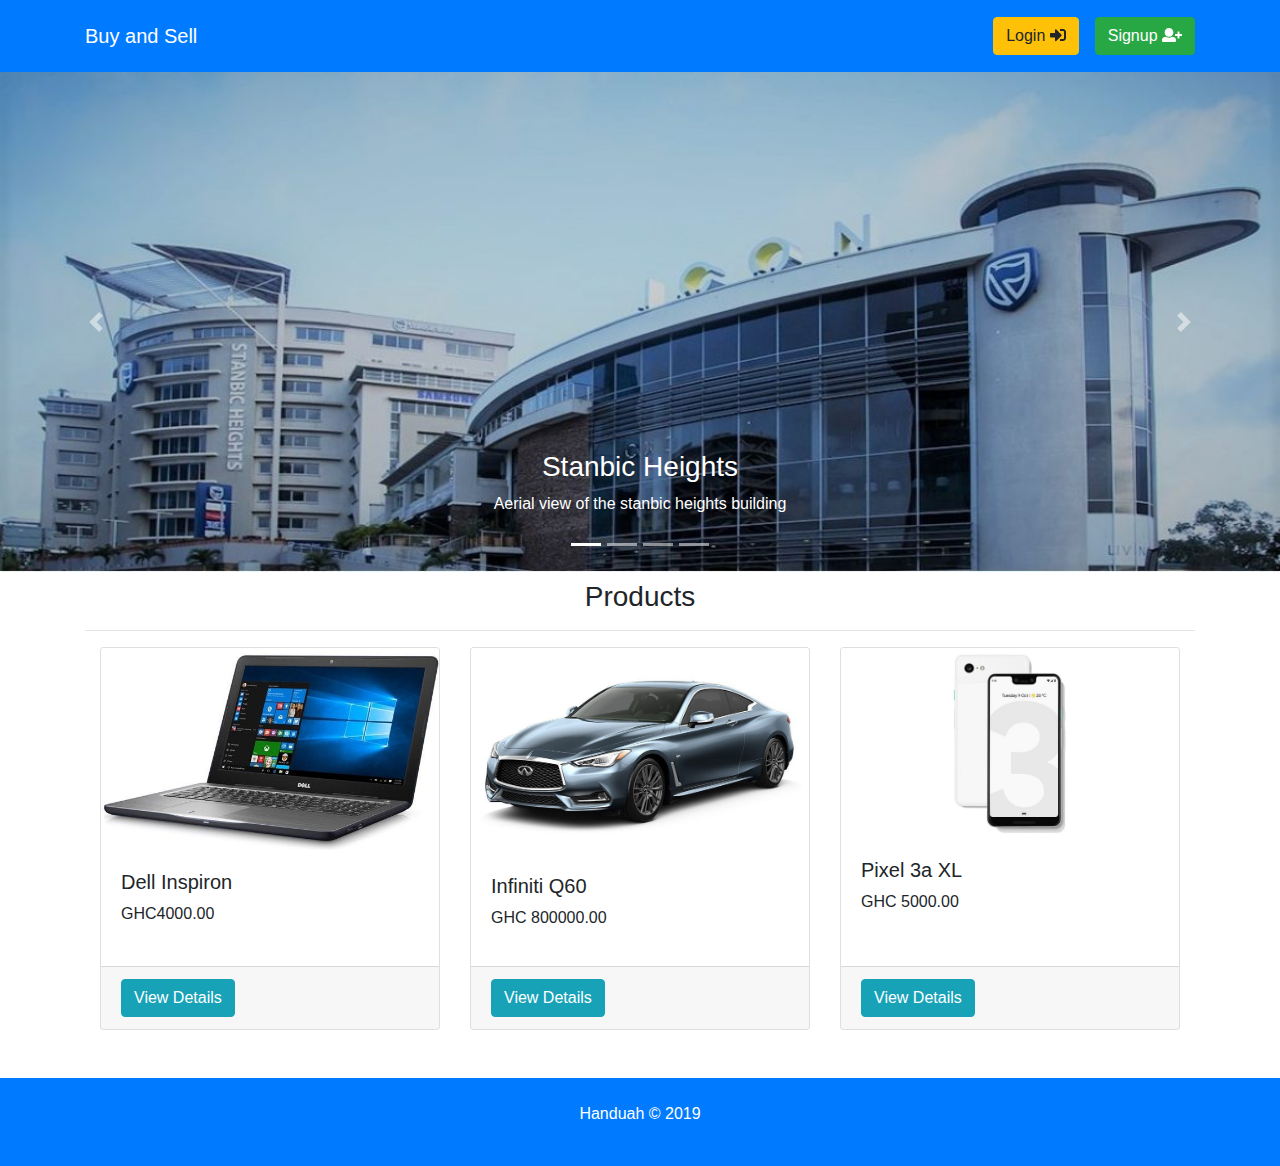
<file: index.html>
<!DOCTYPE html>
<html lang="en">
<head>
    <meta charset="utf-8">
    <meta http-equiv="X-UA-Compatible" content="IE-edge">
    <meta name="viewport" content="width=device-width, initial-scale = 1">
    <title>Buy and Sell Liberia Mockup</title>
    <link rel="stylesheet" href="css/bootstrap.css">
    <link rel="stylesheet" href="css/styles.css">
    <script src="js/fontawesome-all.js"></script>
</head>
<body>
     <!-- NAVBAR  -->
     <nav class="navbar navbar-expand-lg navbar-light bg-primary py-3">
        <div class="container">
                <a class="navbar-brand text-white" href="#">Buy and Sell</a>
                <button class="navbar-toggler" type="button" data-toggle="collapse" data-target="#navbarSupportedContent" aria-controls="navbarSupportedContent" aria-expanded="false" aria-label="Toggle navigation">
                <span class="navbar-toggler-icon"></span>
                </button>
            
                <div class="collapse navbar-collapse" id="navbarSupportedContent">
                <ul class="navbar-nav ml-auto">
                    <li class="nav-item active">
                        <a href="login.html" class="btn btn-warning mr-3">Login <span><i class="fas fa-sign-in-alt"></i></span> </a>
                    </li>
                    <li class="nav-item">
                        <a href="signup.html" class="btn btn-success">Signup <span><i class="fas fa-user-plus"></i></span></a>
                    </li>
                            
                </div>
        </div>
      </nav>
      <!-- NAVABAR END -->

       <!-- CAROUSEL SECTION -->
   <section id="carousel">
        <!-- <div class="carousel-container"> -->
         <div class="row">
             <div class="col-lg-12">
                      <!-- CAROUSEL SECTION START -->
                  <div id="carousel-images" class="carousel slide" data-ride="carousel">
                      <!-- indicators below image -->
                      <ol class="carousel-indicators">
                          <li data-target="#carousel-images" data-slide-to="0" class="active"></li>
                          <li data-target="#carousel-images" data-slide-to="1"></li>
                          <li data-target="#carousel-images" data-slide-to="2"></li>
                          <li data-target="#carousel-images" data-slide-to="3"></li>
                      </ol>
                      <!-- indicators end -->
                      <!-- slides wrapper start -->
                      <div class="carousel-inner" >
                          <div class="carousel-item active">
                              <img src="img/stanbic_1.jpg" alt="" class="d-block w-100">
                              <div class="carousel-caption">
                                  <h3>Stanbic Heights</h3>
                                  <p>Aerial view of the stanbic heights building</p>
                              </div>
                          </div>
                          <div class="carousel-item">
                             <img src="img/kemp_1.jpg" alt="" class="d-block w-100">
                             <div class="carousel-caption">
                                 <h3>Kempinski Hotel</h3>
                                 <p>Ghana's Premium Hotel</p>
                             </div>
                         </div>
                         <div class="carousel-item">
                             <img src="img/eco_1.jpg" alt="" class="d-block w-100">
                             <div class="carousel-caption">
                                 <h3>Ecobank Ghana Head Office</h3>
                                 <p>The International Bank</p>
                             </div>
                         </div>
                         <div class="carousel-item">
                             <img src="img/mov_1.jpg" alt="" class="d-block w-100">
                             <div class="carousel-caption">
                                 <h3>Movenpick Hotel</h3>
                                 <p>The Ambassador Hotel</p>
                             </div>
                         </div>
                      </div>
                      <!-- slides wrapper end -->
                      <!-- controls start -->
                      <a href="#carousel-images" class="carousel-control-prev" role="button" data-slide="prev">
                          <span class="carousel-control-prev-icon" aria-hidden="true"></span>
                          <span class="sr-only">Previous</span>
                      </a>
                      <a href="#carousel-images" class="carousel-control-next" role="button" data-slide="next">
                         <span class="carousel-control-next-icon" aria-hidden="true"></span>
                         <span class="sr-only">Next</span>
                     </a>
                  </div>
             </div>
         </div>
        <!-- </div> -->
    </section>
    <!-- CAROUSEL END -->

    <!-- PRODUCTS START -->
    <section id="products-category">
        <div class="row">
            <div class="col">
                <div class="container">
                    <h3 class="h3 text-center my-2">Products</h3><hr>
                </div>
            </div>
        </div>
    </section>

    <section id="product-list-home">
            <div class="row mb-5">
                <div class="container">
                    <div class="col">
                        <div class="card-deck">
                            <div class="card">
                                <img src="img/dell-inpiron.jpg" alt="" class="card-img-top">
                                <div class="card-body">
                                    <h5>Dell Inspiron</h5>
                                    <p>GHC4000.00</p>
                                </div>
                                <div class="card-footer">
                                    <a href="product-details.html" class="btn btn-info">View Details</a>
                                </div>

                                <!-- modal configuration starts here -->
                                <!-- <div class="modal fade" id="product-id-one" tabindex="-1" role="dialog" aria-labelledby="product-id-one">
                                    <div class="modal-dialog modal-dialog-scrollable modal-dialog-centered" role="document">
                                        <div class="modal-content">
                                            <div class="modal-header">
                                                <h5 class="modal-title" id="product-id-one">Dell Inspiron</h5>
                                                <button type="button" class="close" data-dismiss="modal" aria-label="Close">
                                                    <span aria-hidden="true">&times;</span>
                                                </button>
                                            </div>
                                            <div class="modal-body">
                                                <img src="img/dell-inpiron.jpg" alt="" class="modal-image">
                                                    <table class="table table-hover my-2">
                                                        <tbody>
                                                            <tr>
                                                                <td><p>Description</p></td>
                                                                <td><span class="description-text">
                                                                        Intel Core i7-7500U, 15.6-Inch FHD, 2TB, 8GB, 4GB VGA, En-Ar Keyboard, Win 10, Glossy Black
                                                                </span></td>
                                                            </tr>
                                                            <tr>
                                                                <td><p>Price</p></td>
                                                                <td><span class="description-text">
                                                                    GHC 4000 </span>
                                                                </td>
                                                            </tr>
                                                            <tr>
                                                                
                                                                <td><p>Uploaded By</p></td>
                                                                <td><span class="description-text">
                                                                    Handuah </span>
                                                                </td>
                                                            </tr>
                                                            <tr>
                                                                <td><p>Tel No</p></td>
                                                                <td><span class="description-text">
                                                                    +200-00-00-00 </span>
                                                                </td>
                                                            </tr>
                                                        </tbody>
                                                    </table>                                                
                                                </ul> -->
                                                <!-- <div class="row my-2">
                                                    <div class="col-4">
                                                        <h5>Description</h5>
                                                    </div>
                                                    <div class="col-8">
                                                       <p class="lead description-text"> A hotel found in the greatest parts of Accra. Classy and beautiful with affordable prices.</p>
                                                    </div>
                                                </div> -->
                                            <!-- </div>
                                            <div class="modal-footer">
                                                <button type="button" class="btn btn-secondary" data-dismiss="modal">Close</button>
                                                <button type="button" class="btn btn-primary">Save changes</button> 
                                            </div>
                                        </div>
                                    </div>
                                </div> -->
                                <!-- modal ends here -->
                            </div>
                            <div class="card">
                                <img src="img/infiniti-q60.jpg" alt="" class="card-img-top">
                                <div class="card-body">
                                    <h5>Infiniti Q60</h5>
                                    <p>GHC 800000.00</p>
                                </div>
                                <div class="card-footer">
                                    <a href="#" class="btn btn-info">View Details</a>
                                </div>

                                <!-- modal configuration starts here -->
                                <!-- <div class="modal fade" id="product-id-two" tabindex="-1" role="dialog" aria-labelledby="product-id-one">
                                    <div class="modal-dialog modal-dialog-scrollable modal-dialog-centered" role="document">
                                        <div class="modal-content">
                                            <div class="modal-header">
                                                <h5 class="modal-title" id="product-id-two">Dell Inspiron</h5>
                                                <button type="button" class="close" data-dismiss="modal" aria-label="Close">
                                                    <span aria-hidden="true">&times;</span>
                                                </button>
                                            </div>
                                            <div class="modal-body">
                                                <img src="img/infiniti-q60.jpg" alt="" class="modal-image">
                                                    <table class="table table-hover my-2">
                                                        <tbody>
                                                            <tr>
                                                                <td><p>Description</p></td>
                                                                <td><span class="description-text">
                                                                        Q60 3.0T LUXE AWD standard key features:
                                                                3.0t 6 Cylinder Turbo (300 hp) - 295 lb-torque.
                                                                19" 255/40R19 Runflat All-Season Performance Aluminum Alloy Wheels.
                                                                Intelligent All Wheel Drive (AWD)
                                                                Electronic Power Steering.
                                                                Power Sliding/Tilting Moonroof.
                                                                Semi-Aniline Leather Seating.
                                                                </span></td>
                                                            </tr>
                                                            <tr>
                                                                <td><p>Price</p></td>
                                                                <td><span class="description-text">
                                                                    GHC 800000 </span>
                                                                </td>
                                                            </tr>
                                                            <tr>
                                                                
                                                                <td><p>Uploaded By</p></td>
                                                                <td><span class="description-text">
                                                                    Handuah </span>
                                                                </td>
                                                            </tr>
                                                            <tr>
                                                                <td><p>Tel No</p></td>
                                                                <td><span class="description-text">
                                                                    +200-00-00-00 </span>
                                                                </td>
                                                            </tr>
                                                        </tbody>
                                                    </table>                                                
                                                </ul> -->
                                                <!-- <div class="row my-2">
                                                    <div class="col-4">
                                                        <h5>Description</h5>
                                                    </div>
                                                    <div class="col-8">
                                                        <p class="lead description-text"> A hotel found in the greatest parts of Accra. Classy and beautiful with affordable prices.</p>
                                                    </div>
                                                </div> -->
                                            <!-- </div>
                                            <div class="modal-footer">
                                                <button type="button" class="btn btn-secondary" data-dismiss="modal">Close</button>
                                                <button type="button" class="btn btn-primary">Save changes</button>
                                            </div>
                                        </div>
                                    </div>
                                </div> -->
                                <!--modal ends here -->
                            </div>
                            <div class="card">
                                <img src="img/pixel-3a-one.jpg" alt="" class="card-img-top">
                                <div class="card-body">
                                    <h5>Pixel 3a XL</h5>
                                    <p>GHC 5000.00</p>
                                </div>
                                <div class="card-footer">
                                    <a href="#" class="btn btn-info">View Details</a>
                                </div>
                                 <!-- modal configuration starts here -->
                                 <!-- <div class="modal fade" id="product-id-three" tabindex="-1" role="dialog" aria-labelledby="product-id-three">
                                        <div class="modal-dialog modal-dialog-scrollable modal-dialog-centered" role="document">
                                            <div class="modal-content">
                                                <div class="modal-header">
                                                    <h5 class="modal-title" id="product-id-two">Pixel 3a XL</h5>
                                                    <button type="button" class="close" data-dismiss="modal" aria-label="Close">
                                                        <span aria-hidden="true">&times;</span>
                                                    </button>
                                                </div>
                                                <div class="modal-body">
                                                    <img src="img/pixel-3a-one.jpg" alt="" class="modal-image">
                                                        <table class="table table-hover my-2">
                                                            <tbody>
                                                                <tr>
                                                                    <td><p>Description</p></td>
                                                                    <td><span class="description-text">
                                                                        <ul>
                                                                            <li>Processor: Qualcomm Snapdragon 845 2.5 GHz quad-core.</li>
                                                                            <li>Display: 5.5 inch, 2160x1080-pixel resolution OLED (443 ppi)</li>
                                                                            <li>Operating system: Android 9 Pie</li>
                                                                            <li>RAM: 4GB LPDDR4</li>
                                                                            <li>Cameras: 12.2-megapixel rear f/1.8 dual-pixel camera with OIS</li>
                                                                        </ul>
                                                                    </span></td>
                                                                </tr>
                                                                <tr>
                                                                    <td><p>Price</p></td>
                                                                    <td><span class="description-text">
                                                                        GHC 5000 </span>
                                                                    </td>
                                                                </tr>
                                                                <tr>
                                                                    
                                                                    <td><p>Uploaded By</p></td>
                                                                    <td><span class="description-text">
                                                                        Handuah </span>
                                                                    </td>
                                                                </tr>
                                                                <tr>
                                                                    <td><p>Tel No</p></td>
                                                                    <td><span class="description-text">
                                                                        +200-00-00-00 </span>
                                                                    </td>
                                                                </tr>
                                                            </tbody>
                                                        </table>                                                
                                                    </ul>
                                                   <div class="row my-2">
                                                        <div class="col-4">
                                                            <h5>Description</h5>
                                                        </div>
                                                        <div class="col-8">
                                                            <p class="lead description-text"> A hotel found in the greatest parts of Accra. Classy and beautiful with affordable prices.</p>
                                                        </div>
                                                    </div> -->
                                               <!-- </div>
                                                <div class="modal-footer">
                                                    <button type="button" class="btn btn-secondary" data-dismiss="modal">Close</button>
                                                    <button type="button" class="btn btn-primary">Save changes</button>
                                                </div>
                                            </div>
                                        </div>
                                    </div> -->
                                    <!-- modal ends here -->
                            </div>
                        </div>
                    </div>
                </div>
         </div>
    </section>
    <!-- PRODUCTS END HERE -->

    <!-- FOOTER -->
    <footer  class="bg-primary py-3">
       <p class="text-center py-2 text-white">Handuah &copy; 2019</p>
    </footer>

</body>
<script src="js/jquery-3.3.1.js"></script>
<script src="js/bootstrap.min.js"></script>
<!-- script for toggle sidebar button -->
<script>
    // $(document).ready(function () {

    //     $('#sidebarCollapse').on('click', function () {
    //         $('#sidebar').toggleClass('active');
    //         $('#content').toggleClass('active');
    //      });

    // });
</script>

<!--[if lt IE 9]--/>
<script src="https://oss.maxcdn.com/libs/html5shiv/3.7.0/html5shiv.js"></script>
<script src="https://oss.maxcdn.com/libs/respond.js/1.4.2/respond.min.js"></script>
<![endif]-->
</html>
</file>
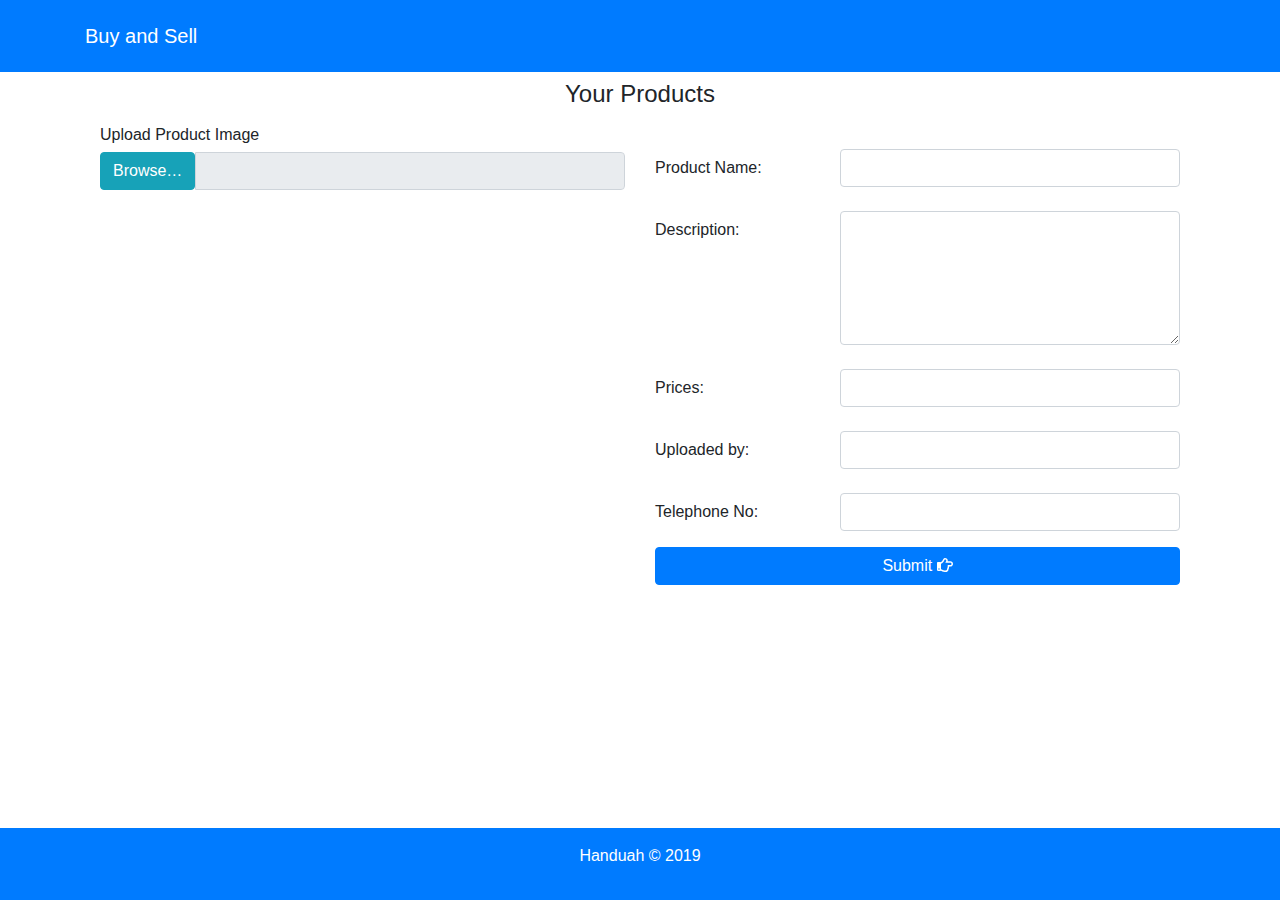
<file: edit.html>
<!DOCTYPE html>
<html lang="en">
<head>
    <meta charset="utf-8">
    <meta http-equiv="X-UA-Compatible" content="IE-edge">
    <meta name="viewport" content="width=device-width, initial-scale = 1">
    <title>Seller View</title>
    <link rel="stylesheet" href="css/bootstrap.css">
    <!-- <link rel="stylesheet" href="css/bootstrap-image-upload.css"> -->
    <link rel="stylesheet" href="css/styles.css">
    <script src="js/fontawesome-all.js"></script>
</head>
<body>
     <!-- NAVBAR  -->
     <nav class="navbar navbar-expand-lg navbar-light bg-primary py-3">
        <div class="container">
                <a class="navbar-brand text-white" href="index.html">Buy and Sell</a>
                <button class="navbar-toggler" type="button" data-toggle="collapse" data-target="#navbarSupportedContent" aria-controls="navbarSupportedContent" aria-expanded="false" aria-label="Toggle navigation">
                <span class="navbar-toggler-icon"></span>
                </button>
<!--             
                <div class="collapse navbar-collapse" id="navbarSupportedContent">
                <ul class="navbar-nav ml-auto">
                    <li class="nav-item">
                        <a href="edit.html" class="btn btn-info btn-lg">Add New Product</a>
                    </li>
                            
                </div> -->
        </div>
      </nav>
      <!-- NAVABAR END -->

      <!-- SELLER VIEW BEGINS HERE -->
      <section id="product-edit-section">
         <div class="container">
          <div class="row mt-2">
              <div class="col">
                <h4 class="text-center">Your Products</h4>
            </div>
        </div>
            <div class="container">
                <div class="row my-2">
                    <div class="col-md-6">
                        <div class="form-group">
                            <h6>Upload Product Image</h6>
                            <div class="input-group">
                                <span class="input-group-btn">
                                    <span class="btn btn-info btn-file">
                                        Browse… <input type="file" id="imgInp">
                                    </span>
                                </span>
                                <input type="text" class="form-control" readonly>
                            </div>
                            <img id='img-upload'/>
                        </div>
                    </div>
                    <div class="col-md-6">
                            <form>
                                <div class="form-group row mt-4">
                                    <label for="product-name" class="col-sm-4 col-form-label">Product Name:</label>
                                    <div class="col-sm-8">
                                        <input type="text" class="form-control">
                                    </div>
                                </div>
                                <div class="form-group row mt-4">
                                    <label for="product-description" class="col-sm-4 col-form-label">Description:</label>
                                    <div class="col-sm-8">
                                        <textarea name="product-description" id="" cols="30" rows="5" class="form-control"></textarea>
                                    </div>
                                </div>
                                <div class="form-group row mt-4">
                                    <label for="product-price" class="col-sm-4 col-form-label">Prices:</label>
                                    <div class="col-sm-8">
                                        <input type="text" class="form-control" name="product-price">
                                    </div>
                                </div>
                                <div class="form-group row mt-4">
                                    <label for="seller-name" class="col-sm-4 col-form-label">Uploaded by:</label>
                                    <div class="col-sm-8">
                                        <input type="text" class="form-control" name="seller-name">
                                    </div>
                                </div>
                                <div class="form-group row mt-4">
                                    <label for="telno" class="col-sm-4 col-form-label">Telephone No:</label>
                                    <div class="col-sm-8">
                                        <input type="text" class="form-control" name="telno">
                                    </div>
                                </div>
                                <a href="seller.html" class="btn btn-block btn-primary">Submit <span><i class="far fa-hand-point-right"></i></span></a>
                            </form>
                        </div>
                                    
            </div>
        </div>   
                    </div>
                </div>   
          
        </div>
      </section>
      <!-- SELLER VIEW ENDS HERE -->

    <!-- FOOTER -->
    <footer  class="bg-primary py-2 footer">
       <p class="text-center py-2 text-white">Handuah &copy; 2019</p>
    </footer>

</body>
<script src="js/jquery-3.3.1.js"></script>
<script src="js/bootstrap.min.js"></script>
<script src="js/bootstrap-upload-image.js"></script>
<script src="js/image-upload.js"></script>
<!-- script for toggle sidebar button -->
<script>
    // $(document).ready(function () {

    //     $('#sidebarCollapse').on('click', function () {
    //         $('#sidebar').toggleClass('active');
    //         $('#content').toggleClass('active');
    //      });

    // });
    var $imageupload = $('.imageupload');
    $imageupload.imageupload({
 
        maxWidth: 200,

        maxHeight: 200,

        // maxFileSizeKb: 3048

        });

</script>

<!--[if lt IE 9]--/>
<script src="https://oss.maxcdn.com/libs/html5shiv/3.7.0/html5shiv.js"></script>
<script src="https://oss.maxcdn.com/libs/respond.js/1.4.2/respond.min.js"></script>
<![endif]-->
</html>
</file>
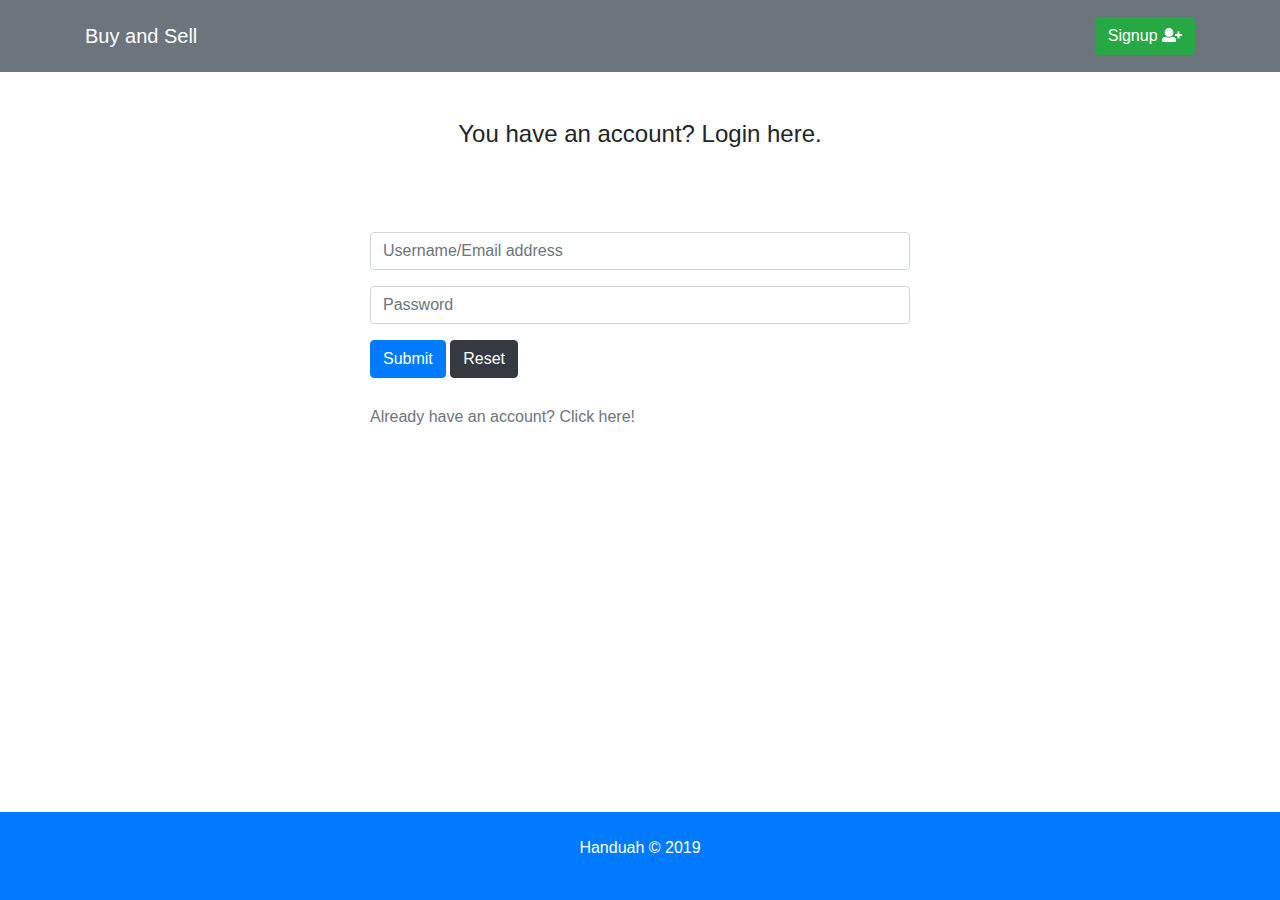
<file: login.html>
<!DOCTYPE html>
<html lang="en">
<head>
    <meta charset="utf-8">
    <meta http-equiv="X-UA-Compatible" content="IE-edge">
    <meta name="viewport" content="width=device-width, initial-scale = 1">
    <title>Login</title>
    <link rel="stylesheet" href="css/bootstrap.css">
    <link rel="stylesheet" href="css/styles.css">
    <script src="js/fontawesome-all.js"></script>
</head>
<body>
     <!-- NAVBAR  -->
     <nav class="navbar navbar-expand-lg navbar-light bg-secondary py-3">
        <div class="container">
                <a class="navbar-brand text-white" href="index.html">Buy and Sell</a>
                <button class="navbar-toggler" type="button" data-toggle="collapse" data-target="#navbarSupportedContent" aria-controls="navbarSupportedContent" aria-expanded="false" aria-label="Toggle navigation">
                <span class="navbar-toggler-icon"></span>
                </button>
            
                <div class="collapse navbar-collapse" id="navbarSupportedContent">
                <ul class="navbar-nav ml-auto">
                    <li class="nav-item">
                        <a href="signup.html" class="btn btn-success">Signup <span><i class="fas fa-user-plus"></i></span></a>
                    </li>
                            
                </div>
        </div>
      </nav>
      <!-- NAVABAR END -->

      <!-- LOGIN BEGINS HERE -->
      <section id="login-section">
         <div class="container">
          <div class="row">
              <div class="col">
                <h4 class="text-center mt-5">You have an account? Login here.</h4>
            </div>
        </div>
            <div class="row my-5 justify-content-center align-items-center">
                    <div class="col-md-6">
                        <form id="login-form" class="form-horizontal">
                            <div class="form-group">
                                <input type="text" name="username" id="username" class="form-control" placeholder="Username/Email address">
                            </div>
                            <div class="form-group">
                                <input type="password" name="password" id="password" class="form-control" placeholder="Password">
                            </div>
                            <a href="seller.html" class="btn btn-primary" value="submit">Submit</a>
                            <button class="btn btn-dark" value="reset">Reset</button>
                        </form>
                        <a href="signup.html" class="text-muted py-2">Already have an account? Click here!</a>
                    </div>   
                    </div>
                </div>   
          
        </div>
      </section>
      <!-- LOGIN ENDS HERE -->

    <!-- FOOTER -->
    <footer  class="bg-primary py-3 footer">
       <p class="text-center py-2 text-white">Handuah &copy; 2019</p>
    </footer>

</body>
<script src="js/jquery-3.3.1.js"></script>
<script src="js/bootstrap.min.js"></script>
<!-- script for toggle sidebar button -->
<script>
    // $(document).ready(function () {

    //     $('#sidebarCollapse').on('click', function () {
    //         $('#sidebar').toggleClass('active');
    //         $('#content').toggleClass('active');
    //      });

    // });
</script>

<!--[if lt IE 9]--/>
<script src="https://oss.maxcdn.com/libs/html5shiv/3.7.0/html5shiv.js"></script>
<script src="https://oss.maxcdn.com/libs/respond.js/1.4.2/respond.min.js"></script>
<![endif]-->
</html>
</file>
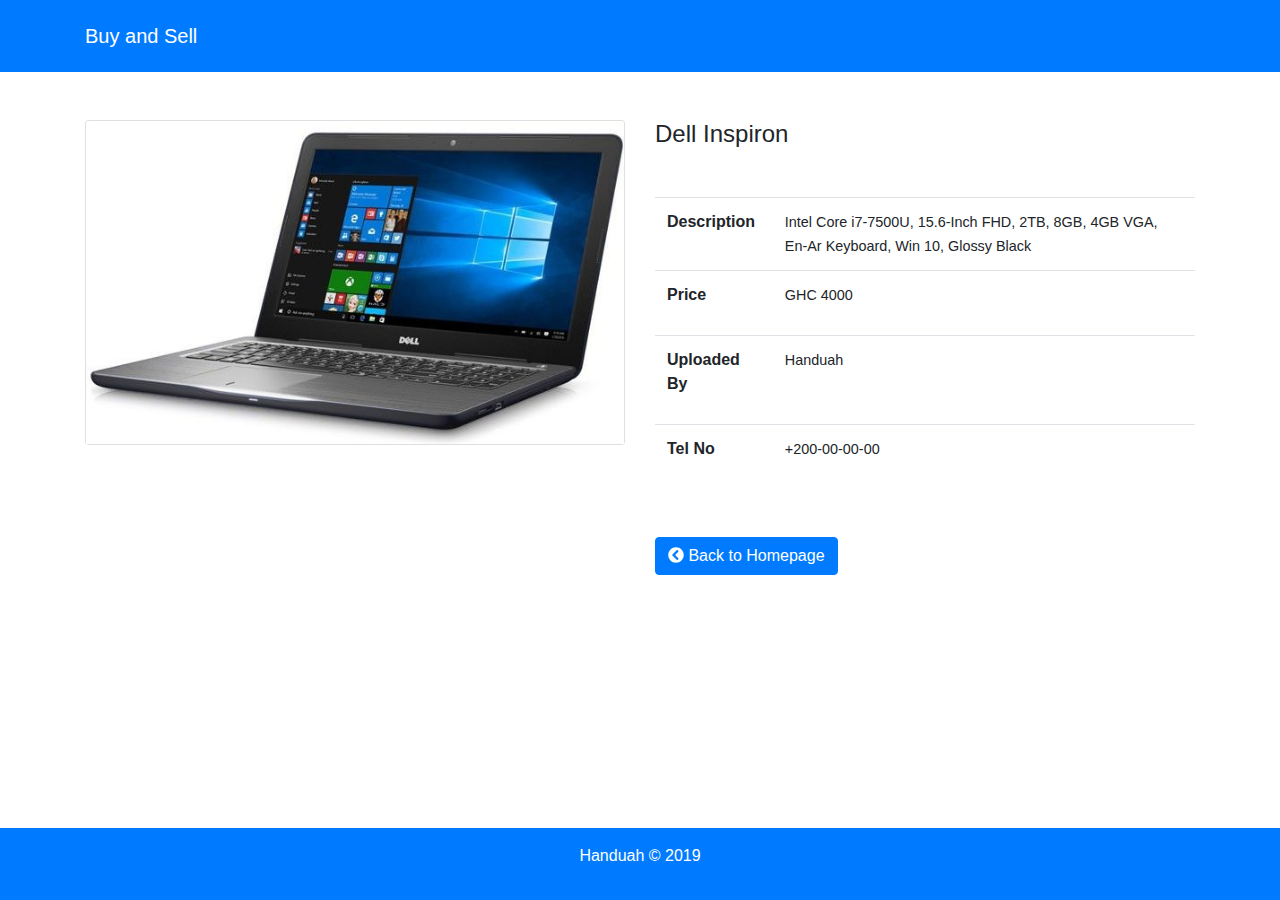
<file: product-details.html>
<!DOCTYPE html>
<html lang="en">
<head>
    <meta charset="utf-8">
    <meta http-equiv="X-UA-Compatible" content="IE-edge">
    <meta name="viewport" content="width=device-width, initial-scale = 1">
    <title>Product Details</title>
    <link rel="stylesheet" href="css/bootstrap.css">
    <!-- <link rel="stylesheet" href="css/bootstrap-image-upload.css"> -->
    <link rel="stylesheet" href="css/styles.css">
    <script src="js/fontawesome-all.js"></script>
</head>
<body>
     <!-- NAVBAR  -->
     <nav class="navbar navbar-expand-lg navbar-light bg-primary py-3">
        <div class="container">
                <a class="navbar-brand text-white" href="index.html">Buy and Sell</a>
                <button class="navbar-toggler" type="button" data-toggle="collapse" data-target="#navbarSupportedContent" aria-controls="navbarSupportedContent" aria-expanded="false" aria-label="Toggle navigation">
                <span class="navbar-toggler-icon"></span>
                </button>
<!--             
                <div class="collapse navbar-collapse" id="navbarSupportedContent">
                <ul class="navbar-nav ml-auto">
                    <li class="nav-item">
                        <a href="edit.html" class="btn btn-info btn-lg">Add New Product</a>
                    </li>
                            
                </div> -->
        </div>
      </nav>
      <!-- NAVABAR END -->

      <!-- PRODUCTS VIEW BEGINS HERE -->
      <section id="product-details-section">
        <div class="container">
            <div class="row">
                <div class="col-md-6">
                    <div class="card my-5">
                        <div>
                            <img src="img/dell-inpiron.jpg" alt="dell-inpiron" class="card-img-top">
                        </div>
                    </div>
                </div>
                <div class="col-md-6">
                    <h4 class="pt-5">Dell Inspiron</h4>
                    <table class="table table-hover my-5">
                        <tbody>
                            <tr>
                                <td><p>Description</p></td>
                                <td><span class="description-text">
                                        Intel Core i7-7500U, 15.6-Inch FHD, 2TB, 8GB, 4GB VGA, En-Ar Keyboard, Win 10, Glossy Black
                                </span></td>
                            </tr>
                            <tr>
                                <td><p>Price</p></td>
                                <td><span class="description-text">
                                    GHC 4000 </span>
                                </td>
                            </tr>
                            <tr>
                                
                                <td><p>Uploaded By</p></td>
                                <td><span class="description-text">
                                    Handuah </span>
                                </td>
                            </tr>
                            <tr>
                                <td><p>Tel No</p></td>
                                <td><span class="description-text">
                                    +200-00-00-00 </span>
                                </td>
                            </tr>
                        </tbody>
                    </table>
                    <a href="index.html" class="btn btn-primary"> <span><i class="fas fa-chevron-circle-left"></i></span> Back to Homepage</a>     
                </div>
                
            </div>
        </div>
      </section>
      <!-- PRODUCTS VIEW ENDS HERE -->

    <!-- FOOTER -->
    <footer  class="bg-primary py-2 footer">
       <p class="text-center py-2 text-white">Handuah &copy; 2019</p>
    </footer>

</body>
<script src="js/jquery-3.3.1.js"></script>
<script src="js/bootstrap.min.js"></script>
<script src="js/bootstrap-upload-image.js"></script>
<!-- script for toggle sidebar button -->
<script>
    // $(document).ready(function () {

    //     $('#sidebarCollapse').on('click', function () {
    //         $('#sidebar').toggleClass('active');
    //         $('#content').toggleClass('active');
    //      });

    // });
    var $imageupload = $('.imageupload');
    $imageupload.imageupload({
 
        maxWidth: 200,

        maxHeight: 200,

        // maxFileSizeKb: 3048

        });

</script>

<!--[if lt IE 9]--/>
<script src="https://oss.maxcdn.com/libs/html5shiv/3.7.0/html5shiv.js"></script>
<script src="https://oss.maxcdn.com/libs/respond.js/1.4.2/respond.min.js"></script>
<![endif]-->
</html>
</file>
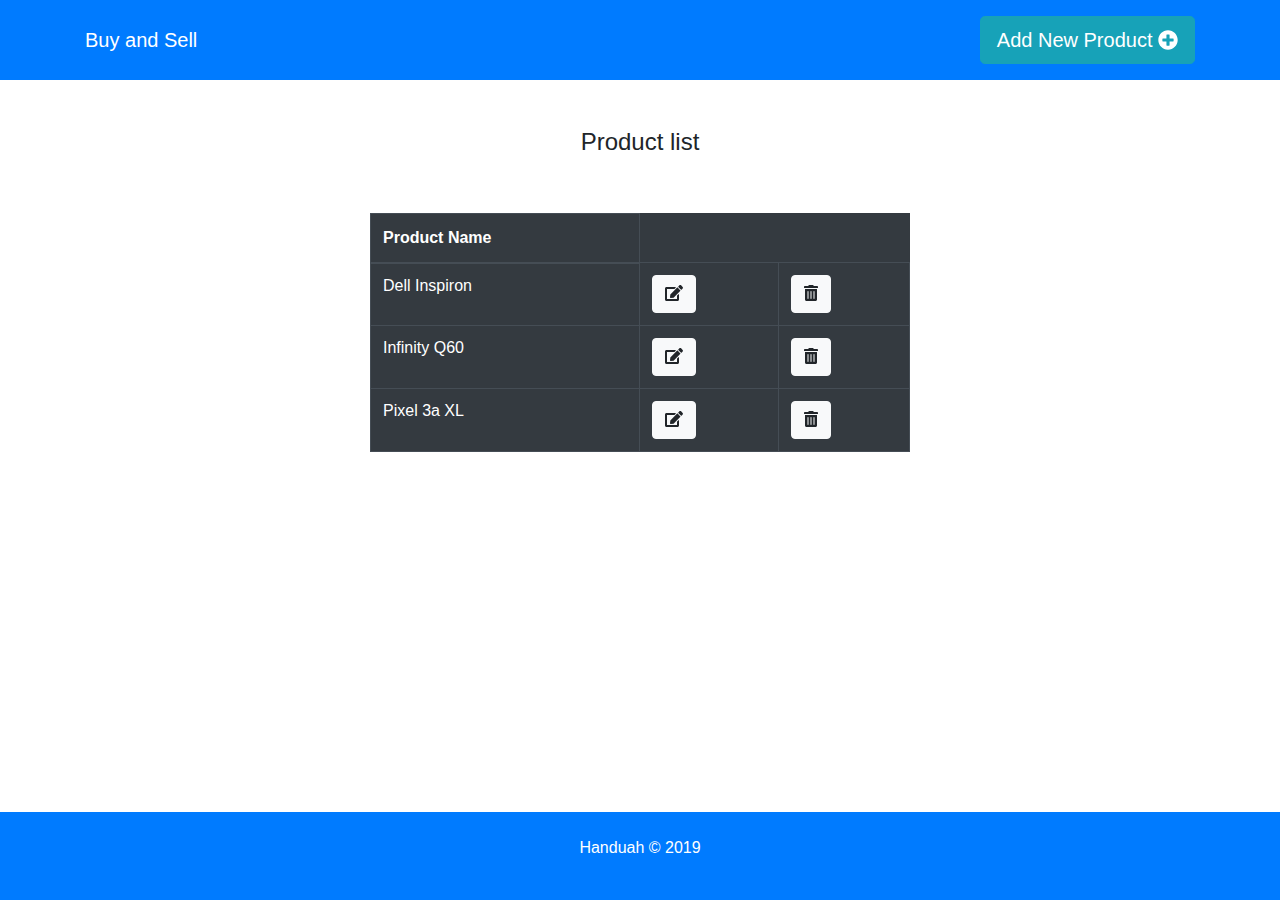
<file: seller.html>
<!DOCTYPE html>
<html lang="en">
<head>
    <meta charset="utf-8">
    <meta http-equiv="X-UA-Compatible" content="IE-edge">
    <meta name="viewport" content="width=device-width, initial-scale = 1">
    <title>Seller View</title>
    <link rel="stylesheet" href="css/bootstrap.css">
    <link rel="stylesheet" href="css/styles.css">
    <script src="js/fontawesome-all.js"></script>
</head>
<body>
     <!-- NAVBAR  -->
     <nav class="navbar navbar-expand-lg navbar-light bg-primary py-3">
        <div class="container">
                <a class="navbar-brand text-white" href="index.html">Buy and Sell</a>
                <button class="navbar-toggler" type="button" data-toggle="collapse" data-target="#navbarSupportedContent" aria-controls="navbarSupportedContent" aria-expanded="false" aria-label="Toggle navigation">
                <span class="navbar-toggler-icon"></span>
                </button>
            
                <div class="collapse navbar-collapse" id="navbarSupportedContent">
                <ul class="navbar-nav ml-auto">
                    <li class="nav-item">
                        <a href="edit.html" class="btn btn-info btn-lg">Add New Product <span><i class="fas fa-plus-circle"></i></span></a>
                    </li>
                            
                </div>
        </div>
      </nav>
      <!-- NAVABAR END -->

      <!-- SELLER VIEW BEGINS HERE -->
      <section id="seller-section">
         <div class="container">
          <div class="row mt-5">
              <div class="col">
                <h4 class="text-center">Product list</h4>
            </div>
        </div>
            <div class="row my-5 justify-content-center align-items-center">
                    <div class="col-md-6">
                        <table class="table table-dark table-hover table-bordered
                         ">
                            <thead scope="col">
                                <th>Product Name</th>
                            </thead>
                            <tbody>
                                <tr>
                                    <td><h6><a href="product-details.html" class="product-name">Dell Inspiron</a></h6></td>
                                    <td><a href="edit.html" class="btn btn-light"><i class="fas fa-edit"></i></a></i></td>
                                    <td><a href="" class="btn btn-light"><i class="fas fa-trash-alt"></i></a></td>
                                </tr>
                                <tr>
                                    <td><h6><a href="product-details.html" class="product-name">Infinity Q60</a></h6></td>
                                    <td><a href="edit.html" class="btn btn-light"><i class="fas fa-edit"></i></a></i></td>
                                    <td><a href="" class="btn btn-light"><i class="fas fa-trash-alt"></i></a></td>
                                </tr>
                                <tr>
                                    <td><h6><a href="product-details.html" class="product-name">Pixel 3a XL</a></h6></td>
                                    <td><a href="edit.html" class="btn btn-light"><i class="fas fa-edit"></i></a></i></td>
                                    <td><a href="" class="btn btn-light"><i class="fas fa-trash-alt"></i></a></td>
                                </tr>
                            </tbody>
                        </table>
                    </div>   
                    </div>
                </div>   
          
        </div>
      </section>
      <!-- SELLER VIEW ENDS HERE -->

    <!-- FOOTER -->
    <footer  class="bg-primary py-3 footer">
       <p class="text-center py-2 text-white">Handuah &copy; 2019</p>
    </footer>

</body>
<script src="js/jquery-3.3.1.js"></script>
<script src="js/bootstrap.min.js"></script>
<!-- script for toggle sidebar button -->
<script>
    // $(document).ready(function () {

    //     $('#sidebarCollapse').on('click', function () {
    //         $('#sidebar').toggleClass('active');
    //         $('#content').toggleClass('active');
    //      });

    // });
</script>

<!--[if lt IE 9]--/>
<script src="https://oss.maxcdn.com/libs/html5shiv/3.7.0/html5shiv.js"></script>
<script src="https://oss.maxcdn.com/libs/respond.js/1.4.2/respond.min.js"></script>
<![endif]-->
</html>
</file>
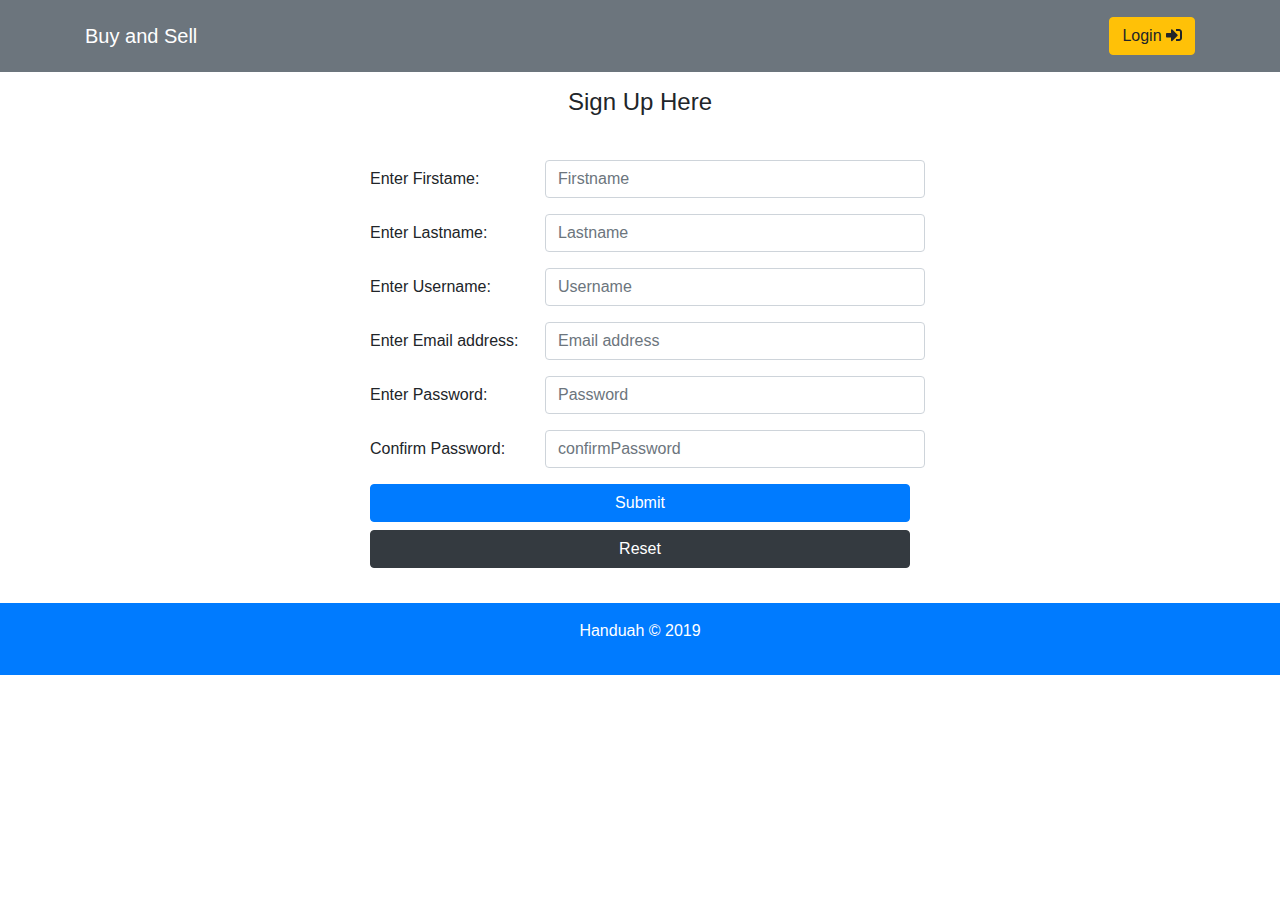
<file: signup.html>
<!DOCTYPE html>
<html lang="en">
<head>
    <meta charset="utf-8">
    <meta http-equiv="X-UA-Compatible" content="IE-edge">
    <meta name="viewport" content="width=device-width, initial-scale = 1">
    <title>Login</title>
    <link rel="stylesheet" href="css/bootstrap.css">
    <link rel="stylesheet" href="css/styles.css">
    <script src="js/fontawesome-all.js"></script>
</head>
<body>
     <!-- NAVBAR  -->
     <nav class="navbar navbar-expand-lg navbar-light bg-secondary py-3">
        <div class="container">
                <a class="navbar-brand text-white" href="index.html">Buy and Sell</a>
                <button class="navbar-toggler" type="button" data-toggle="collapse" data-target="#navbarSupportedContent" aria-controls="navbarSupportedContent" aria-expanded="false" aria-label="Toggle navigation">
                <span class="navbar-toggler-icon"></span>
                </button>
            
                <div class="collapse navbar-collapse" id="navbarSupportedContent">
                <ul class="navbar-nav ml-auto">
                    <li class="nav-item">
                        <a href="login.html" class="btn btn-warning">Login <span><i class="fas fa-sign-in-alt"></i></span></a>
                    </li>
                            
                </div>
        </div>
      </nav>
      <!-- NAVABAR END -->

      <!-- LOGIN BEGINS HERE -->
      <section id="login-section">
         <div class="container">
          <div class="row">
              <div class="col">
                <h4 class="text-center mt-3">Sign Up Here</h4>
            </div>
        </div>
            <div class="row my-2 justify-content-center align-items-center">
                    <div class="col-md-6 col-sm-12">
                        <form id="login-form" class="form-horizontal">
                            <div class="form-group row">
                                <label for="fname" class="col-md-4  col-form-label">Enter Firstame: </label>
                                <input type="text" name="fname" id="fname" class="form-control col-md-8" placeholder="Firstname">
                            </div>
                            <div class="form-group row">
                                <label for="lname" class="col-md-4 col-sm-12 col-form-label">Enter Lastname: </label>
                                <input type="text" name="lname" id="lname" class="form-control col-md-8" placeholder="Lastname">
                            </div>
                            <div class="form-group row">
                                <label for="username" class="col-md-4 col-form-label">Enter Username: </label>
                                <input type="text" name="username" id="username" class="form-control col-md-8" placeholder="Username">
                            </div>
                            <div class="form-group row">
                                <label for="email" class="col-md-4 col-form-label">Enter Email address: </label>
                                <input type="email" name="email" id="email" class="form-control col-md-8" placeholder="Email address">
                            </div>
                            <div class="form-group row">
                                <label for="password" class="col-md-4 col-form-label">Enter Password: </label>
                                <input type="password" name="password" id="password" class="form-control col-md-8" placeholder="Password">
                            </div>
                            <div class="form-group row">
                                <label for="password" class="col-md-4 col-form-label">Confirm Password: </label>
                                <input type="password" name="password" id="password" class="form-control col-md-8" placeholder="confirmPassword">
                            </div>
                            <a href="index.html" class="btn btn-primary btn-block" value="submit">Submit</a>
                            <button class="btn btn-dark btn-block mt-2" value="reset">Reset</button>
                        </form>
                        
                    </div>   
                    </div>
                </div>   
          
        </div>
      </section>
      <!-- LOGIN ENDS HERE -->

    <!-- FOOTER -->
    <footer  class="bg-primary py-3 footer signup-footer">
       <p class="text-center text-white">Handuah &copy; 2019</p>
    </footer>

</body>
<script src="js/jquery-3.3.1.js"></script>
<script src="js/bootstrap.min.js"></script>
<!-- script for toggle sidebar button -->
<script>
    // $(document).ready(function () {

    //     $('#sidebarCollapse').on('click', function () {
    //         $('#sidebar').toggleClass('active');
    //         $('#content').toggleClass('active');
    //      });

    // });
</script>

<!--[if lt IE 9]--/>
<script src="https://oss.maxcdn.com/libs/html5shiv/3.7.0/html5shiv.js"></script>
<script src="https://oss.maxcdn.com/libs/respond.js/1.4.2/respond.min.js"></script>
<![endif]-->
</html>
</file>
<file: css/styles.css>
body{
    overflow-x: hidden;
}

.carousel-inner{
    height: 500px;
}
.carousel-inner > .carousel-item > img{
   max-height: 500px; /*carousel-images have the same image*/
}
.modal-image{
    max-width: 100%;
    /* -moz-max-width: 100%; */
    max-height: 20%;
    /* -moz-max-height: 20%; */
}
.description-text{
    font-size: 0.9em;
}

td > p {
    font-weight: 600;
}

.product-name {
    color: white;
    text-decoration: none;
}

.product-name:hover{
    color: white;
    text-decoration: none;
}

/* image upload */
.btn-file {
    position: relative;
    overflow: hidden;
}
.btn-file input[type=file] {
    position: absolute;
    top: 0;
    right: 0;
    min-width: 100%;
    min-height: 100%;
    font-size: 100px;
    text-align: right;
    filter: alpha(opacity=0);
    opacity: 0;
    outline: none;
    background: white;
    cursor: inherit;
    display: block;
}

#img-upload{
    width: 100%;
}

/* make a footer sticky */
.footer {
    position: absolute;
    bottom: 0;
    /* height: 60px; */
    width: 100%;
    padding-top:20px;
    z-index:1000;
  }
  .signup-footer{
      position: relative;
  }

#login-section form{
   padding: 5% 0 !important;
}

/* firefox only css */
@-moz-document url-prefix() { 
    .modal-image{
        max-width: 100%;
        max-height: 50%;
    }

    .signup-footer{
       margin-top: 2%;
    }
  }


  /* media queries */
</file>
